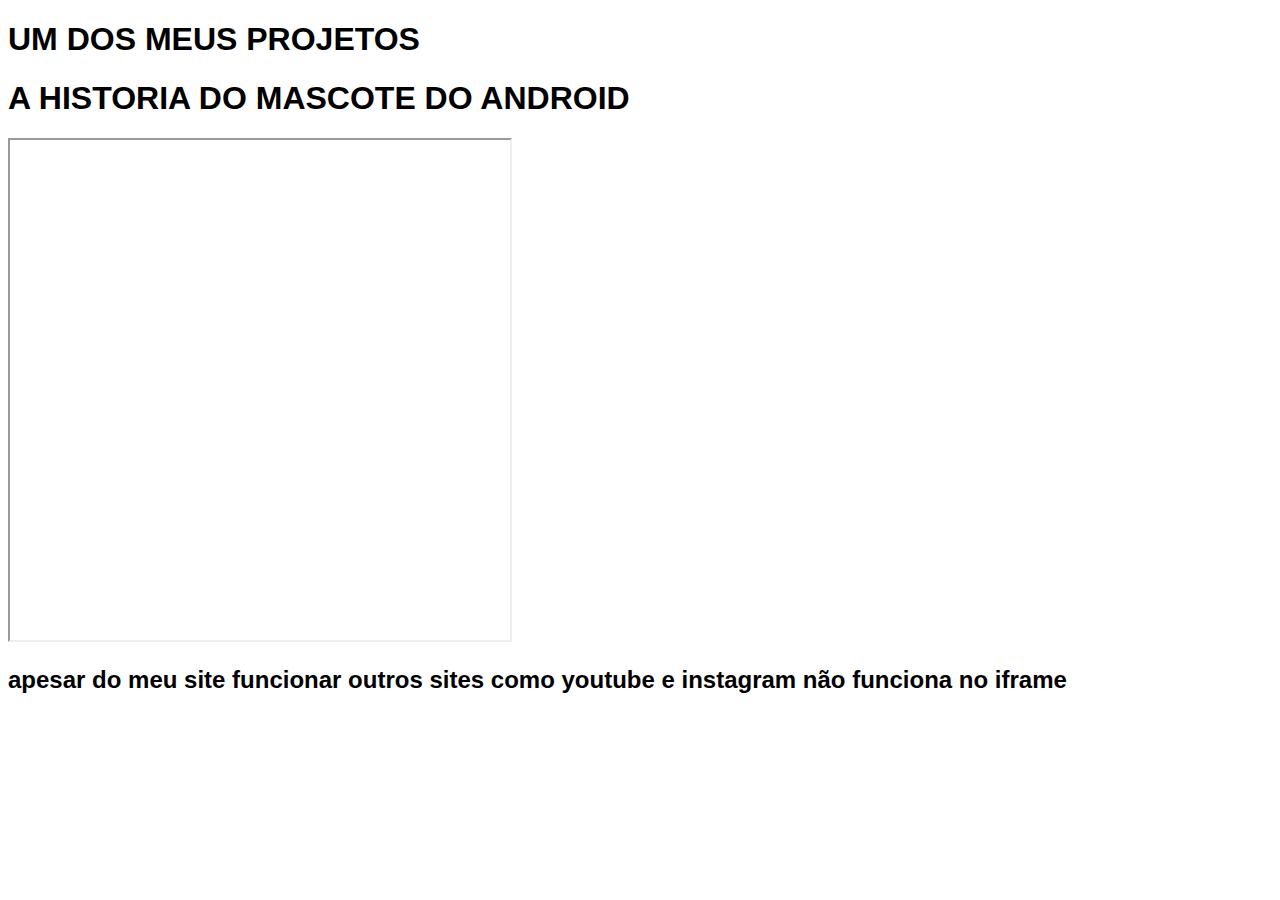
<file: index.html>
<!DOCTYPE html>
<html lang="pt-br"> 
<head>
    <meta charset="UTF-8">
    <meta name="viewport" content="width=device-width, initial-scale=1.0">
    <title>Document</title>
    <link rel="stylesheet" href="style.css">
</head>

<body>
    <h1>UM DOS MEUS PROJETOS</h1>
    <h1>A HISTORIA DO MASCOTE DO ANDROID</h1>
        <iframe src="https://dev-alexandre2024.github.io/23/"></iframe>
        <h2>apesar do meu site funcionar outros sites como youtube e instagram não funciona no iframe</h2>
    <!--cuidado ao usar iframes pois algums não são seguros-->
       
</body>
</html>
</file>
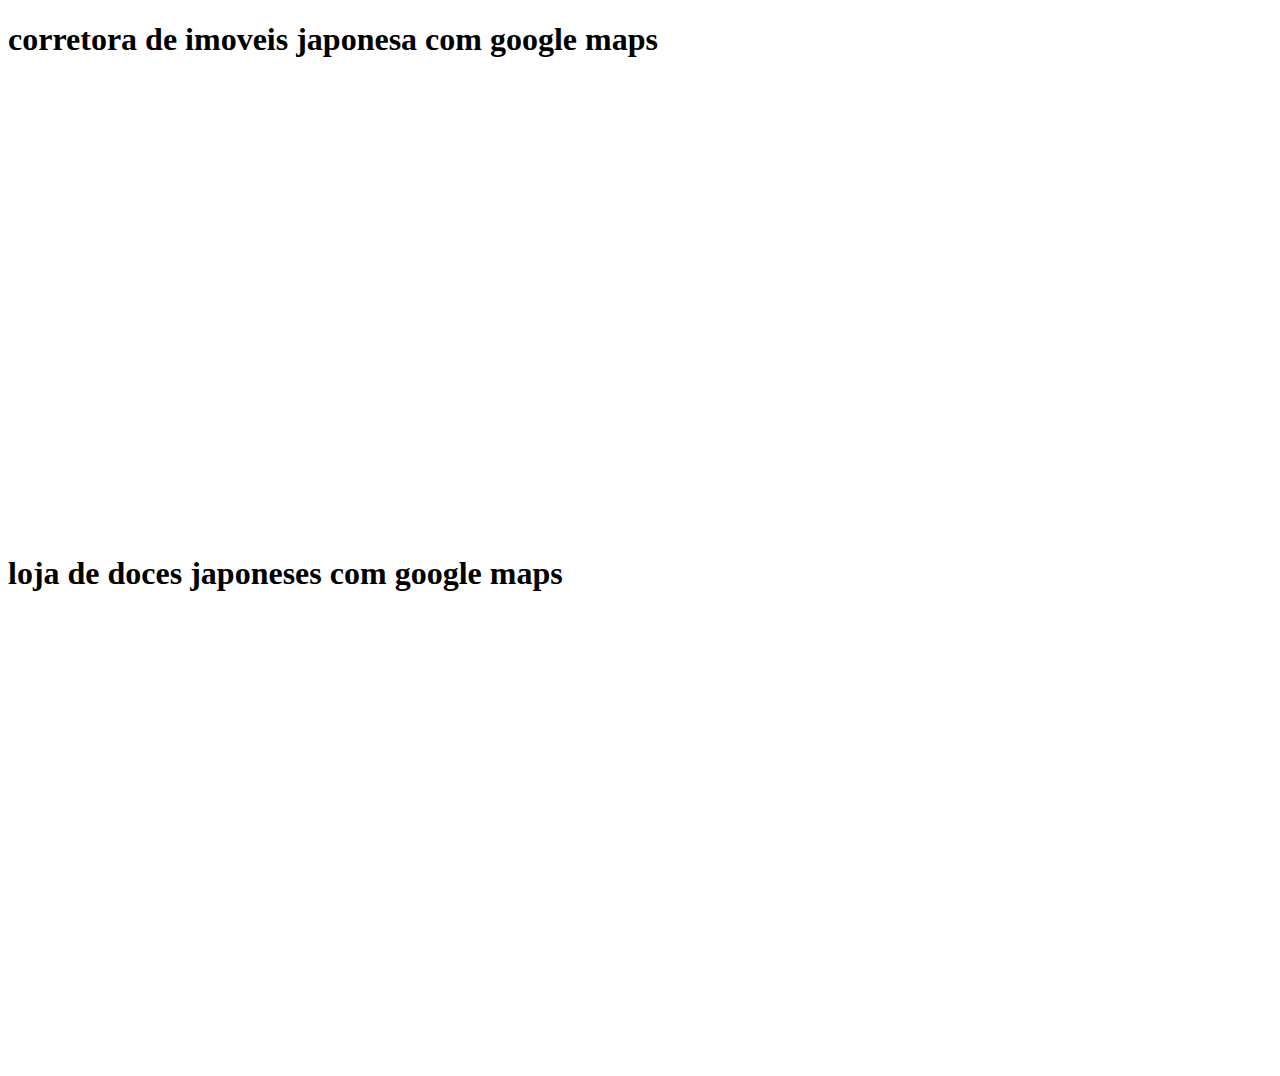
<file: pagextras/mapas.html>
<!DOCTYPE html>
<html lang="pt-br">
<head>
    <meta charset="UTF-8">
    <meta name="viewport" content="width=device-width, initial-scale=1.0">
    <title>mapas com google</title>
</head>
<body>
    <h1>corretora de imoveis japonesa com google maps</h1>
    <iframe src="https://www.google.com/maps/embed?pb=!3m2!1spt-BR!2sbr!4v1736183177585!5m2!1spt-BR!2sbr!6m8!1m7!1sIuaNM5mL7LkWv5Tmv4Cl8A!2m2!1d35.69198673235878!2d139.6688727411176!3f163.87514836095397!4f3.6442698072564923!5f0.7820865974627469" width="600" height="450" style="border:0;" allowfullscreen="" loading="lazy" referrerpolicy="no-referrer-when-downgrade"></iframe>
      <h1>loja de doces japoneses com google maps</h1>
      <iframe src="https://www.google.com/maps/embed?pb=!3m2!1spt-BR!2sbr!4v1736183830731!5m2!1spt-BR!2sbr!6m8!1m7!1sylDNYeK7JEA__EpZXIB0Dw!2m2!1d35.67121241000016!2d139.7048403702406!3f58.393960787876544!4f4.920400669309231!5f0.7820865974627469" width="600" height="450" style="border:0;" allowfullscreen="" loading="lazy" referrerpolicy="no-referrer-when-downgrade"></iframe>
</body>
</html>
</file>
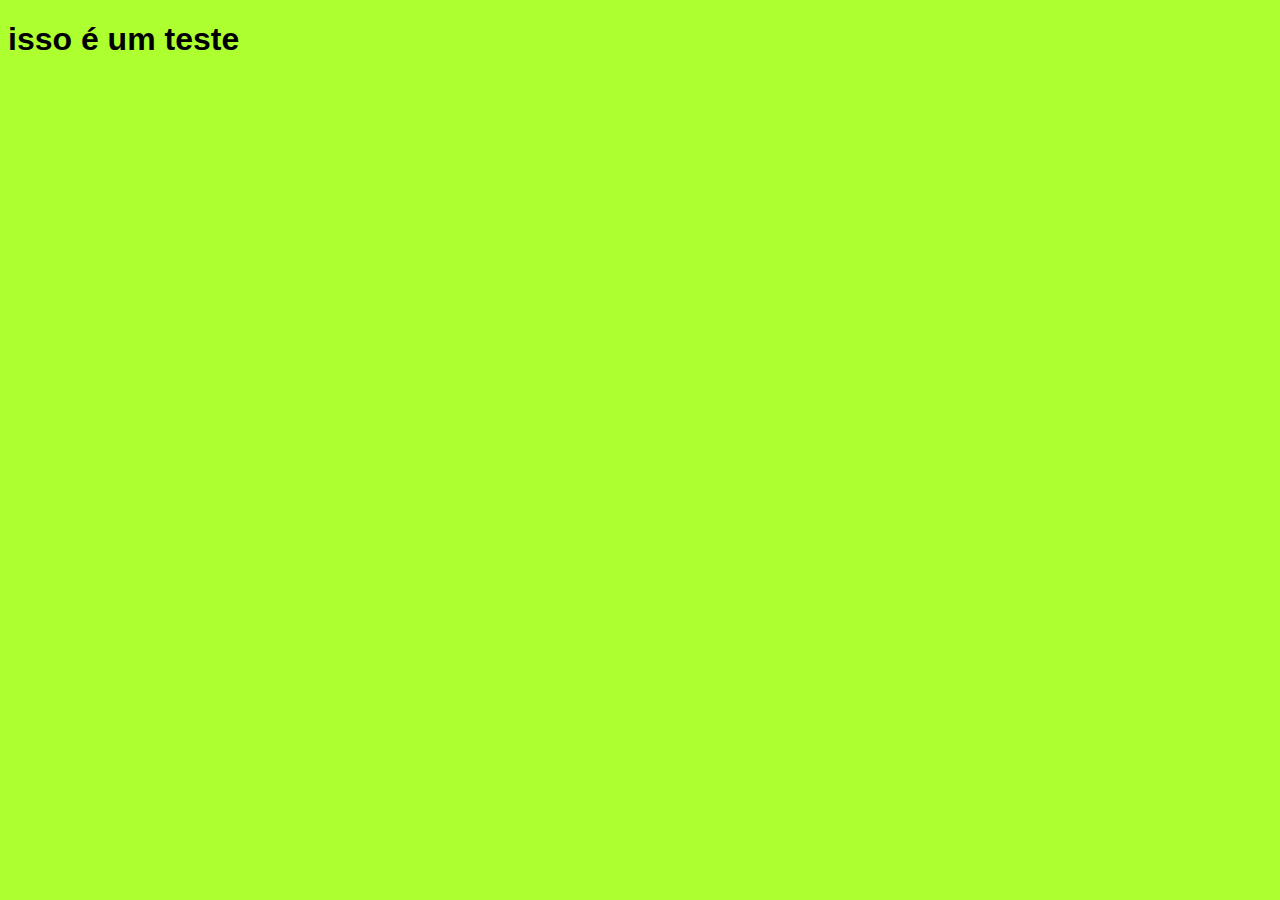
<file: pagextras/pagteste.html>
<!DOCTYPE html>
<html lang="pt-br">
<head>
    <meta charset="UTF-8">
    <meta name="viewport" content="width=device-width, initial-scale=1.0">
<title>teste</title>
<link rel="stylesheet" href="teste.css">
</head>
<body>
    <h1>isso é um teste</h1>
</body>
</html>
</file>
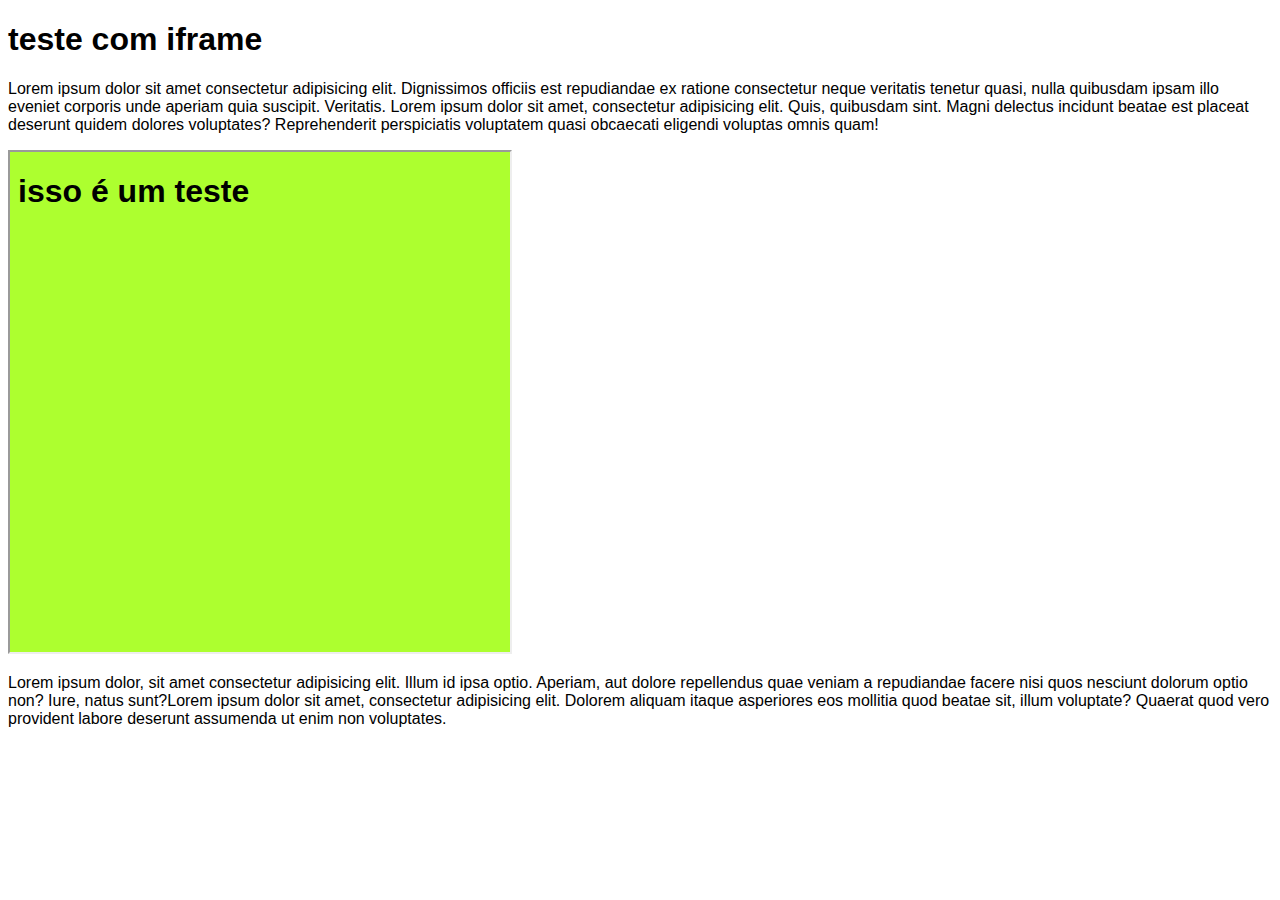
<file: pagextras/teste.html>
<!DOCTYPE html>
<html lang="pt-br">

<head>
    <meta charset="UTF-8">
    <meta name="viewport" content="width=device-width, initial-scale=1.0">
    <title>teste de iframe</title>
    <style>
        body{
            font-family:cursive,'arial narrrow bold', sans-serif;
        }
        iframe{
            width: 500px;
            height: 500px;
        }
    </style>
</head>

<body>
    <h1>teste com iframe</h1>
    <p>Lorem ipsum dolor sit amet consectetur adipisicing elit. Dignissimos officiis est repudiandae ex ratione
        consectetur neque veritatis tenetur quasi, nulla quibusdam ipsam illo eveniet corporis unde aperiam quia
        suscipit. Veritatis. Lorem ipsum dolor sit amet, consectetur adipisicing elit. Quis, quibusdam sint. Magni
        delectus incidunt beatae est placeat deserunt quidem dolores voluptates? Reprehenderit perspiciatis voluptatem
        quasi obcaecati eligendi voluptas omnis quam!</p>
        <iframe src="pagteste.html"></iframe>
    <p>Lorem ipsum dolor, sit amet consectetur adipisicing elit. Illum id ipsa optio. Aperiam, aut dolore repellendus
        quae veniam a repudiandae facere nisi quos nesciunt dolorum optio non? Iure, natus sunt?Lorem ipsum dolor sit
        amet, consectetur adipisicing elit. Dolorem aliquam itaque asperiores eos mollitia quod beatae sit, illum
        voluptate? Quaerat quod vero provident labore deserunt assumenda ut enim non voluptates.</p>
</body>

</html>
</file>
<file: style.css>
iframe{
    height: 500px;
    width: 500px;
}
body{
    font-family: cursive,  'Arial Narrow Bold', sans-serif;
}
</file>
<file: pagextras/teste.css>
body{
    font-family:cursive,  'Arial Narrow Bold', sans-serif;
    background-color: greenyellow;
}
</file>
